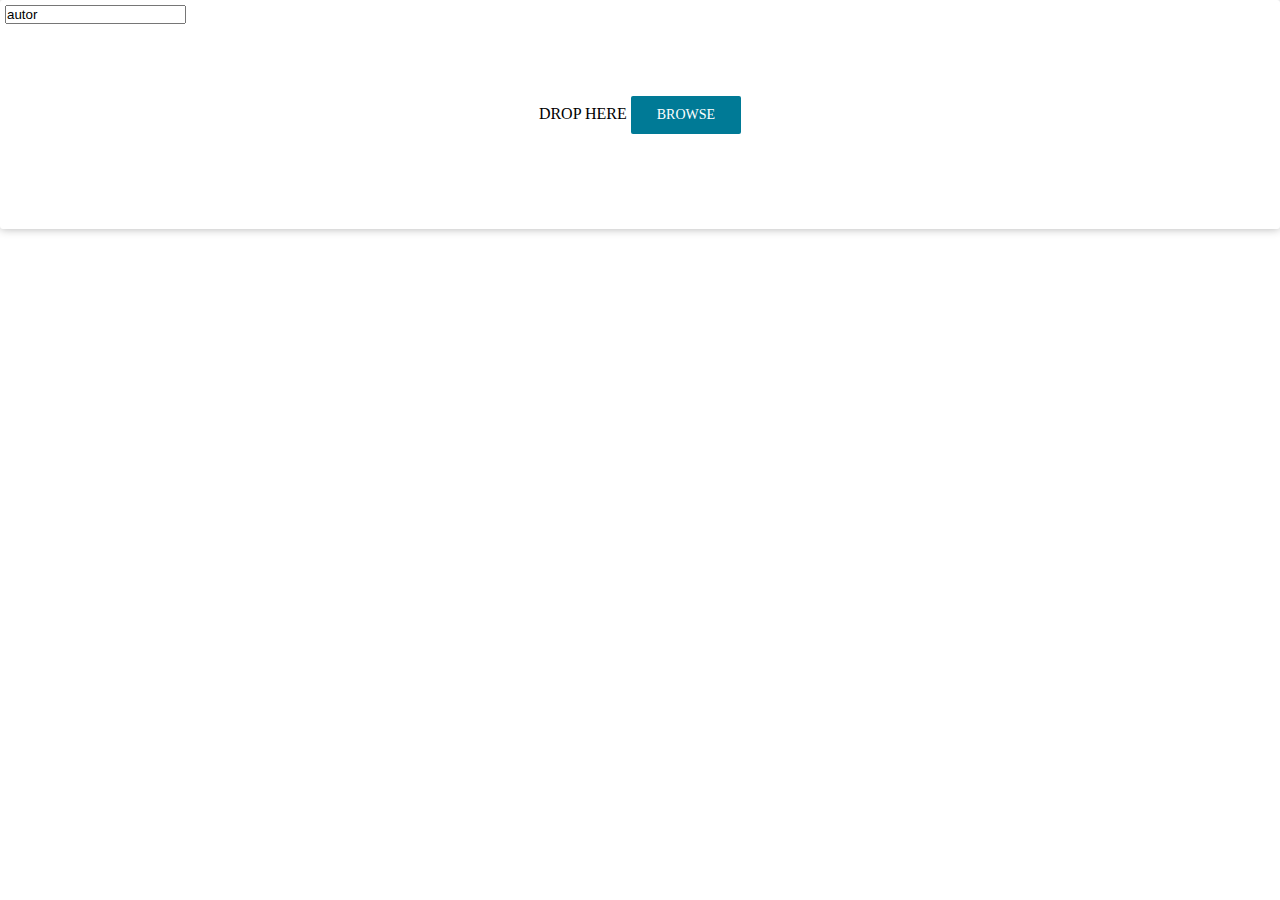
<file: webapps/upload.new/index.html>
<!DOCTYPE html>
<html>

  <head>
    <meta charset="utf-8"/>
    <title>Mini Ajax File Upload Form</title>
<style>
*{
    margin:0;
    padding:0;
}

html{
    min-height:900px;
}

a, a:visited {
    outline:none;
    color:#389dc1;
}

a:hover{
    text-decoration:none;
}

#upload{
    padding:5px;
    border-radius:3px;
    box-shadow: 0 0 10px rgba(0, 0, 0, 0.3);
 overflow:hidden;
}

#drop{
    padding: 40px 50px;
    margin-bottom: 30px;
    border: 20px solid rgba(0, 0, 0, 0);
    border-radius: 3px;
    text-align: center;
    text-transform: uppercase;

}

#drop a{
    background-color:#007a96;
    padding:12px 26px;
    color:#fff;
    font-size:14px;
    border-radius:2px;
    cursor:pointer;
    display:inline-block;
    margin-top:12px;
    line-height:1;
}

#drop a:hover{
    background-color:#0986a3;
}

#drop input{
   display:none;
}

#upload ul li{
white-space:nowrap;
    border-top:1px solid black;
    border-bottom:1px solid black;
}

#upload ul li input{
    display: none;
}

#upload ul li canvas{
    top: 15px;
    left: 32px;
}

#upload ul li span{
    width: 15px;
    height: 12px;
    top: 34px;
    right: 33px;
    cursor:pointer;
}

#upload ul li.working span{
    height: 16px;
}

#upload ul li.error p{
    color:red;
}

.container::after {
    content:"";
    display:table;
    clear:both;
}

</style>
  </head>

  <body>

    <form id="upload" method="post" action="http://api.openstreetmap.cz/upload/phase1/" enctype="multipart/form-data">
        <input type="text" name="author" value="autor">
      <div id="drop">
        Drop Here
        <a>Browse</a>
        <input type="file" name="upl" multiple />
      </div>

      <ul>
        <!-- The file uploads will be shown here -->
      </ul>

    </form>

    <!-- JavaScript Includes -->
    <script src="https://ajax.googleapis.com/ajax/libs/jquery/1.9.1/jquery.min.js"></script>
    <script src="assets/js/jquery.knob.js"></script>

    <!-- jQuery File Upload Dependencies -->
    <script src="assets/js/jquery.ui.widget.js"></script>
    <script src="assets/js/jquery.iframe-transport.js"></script>
    <script src="assets/js/jquery.fileupload.js"></script>

    <!-- Our main JS file -->
    <script src="assets/js/script.js"></script>


  </body>
</html>
</file>
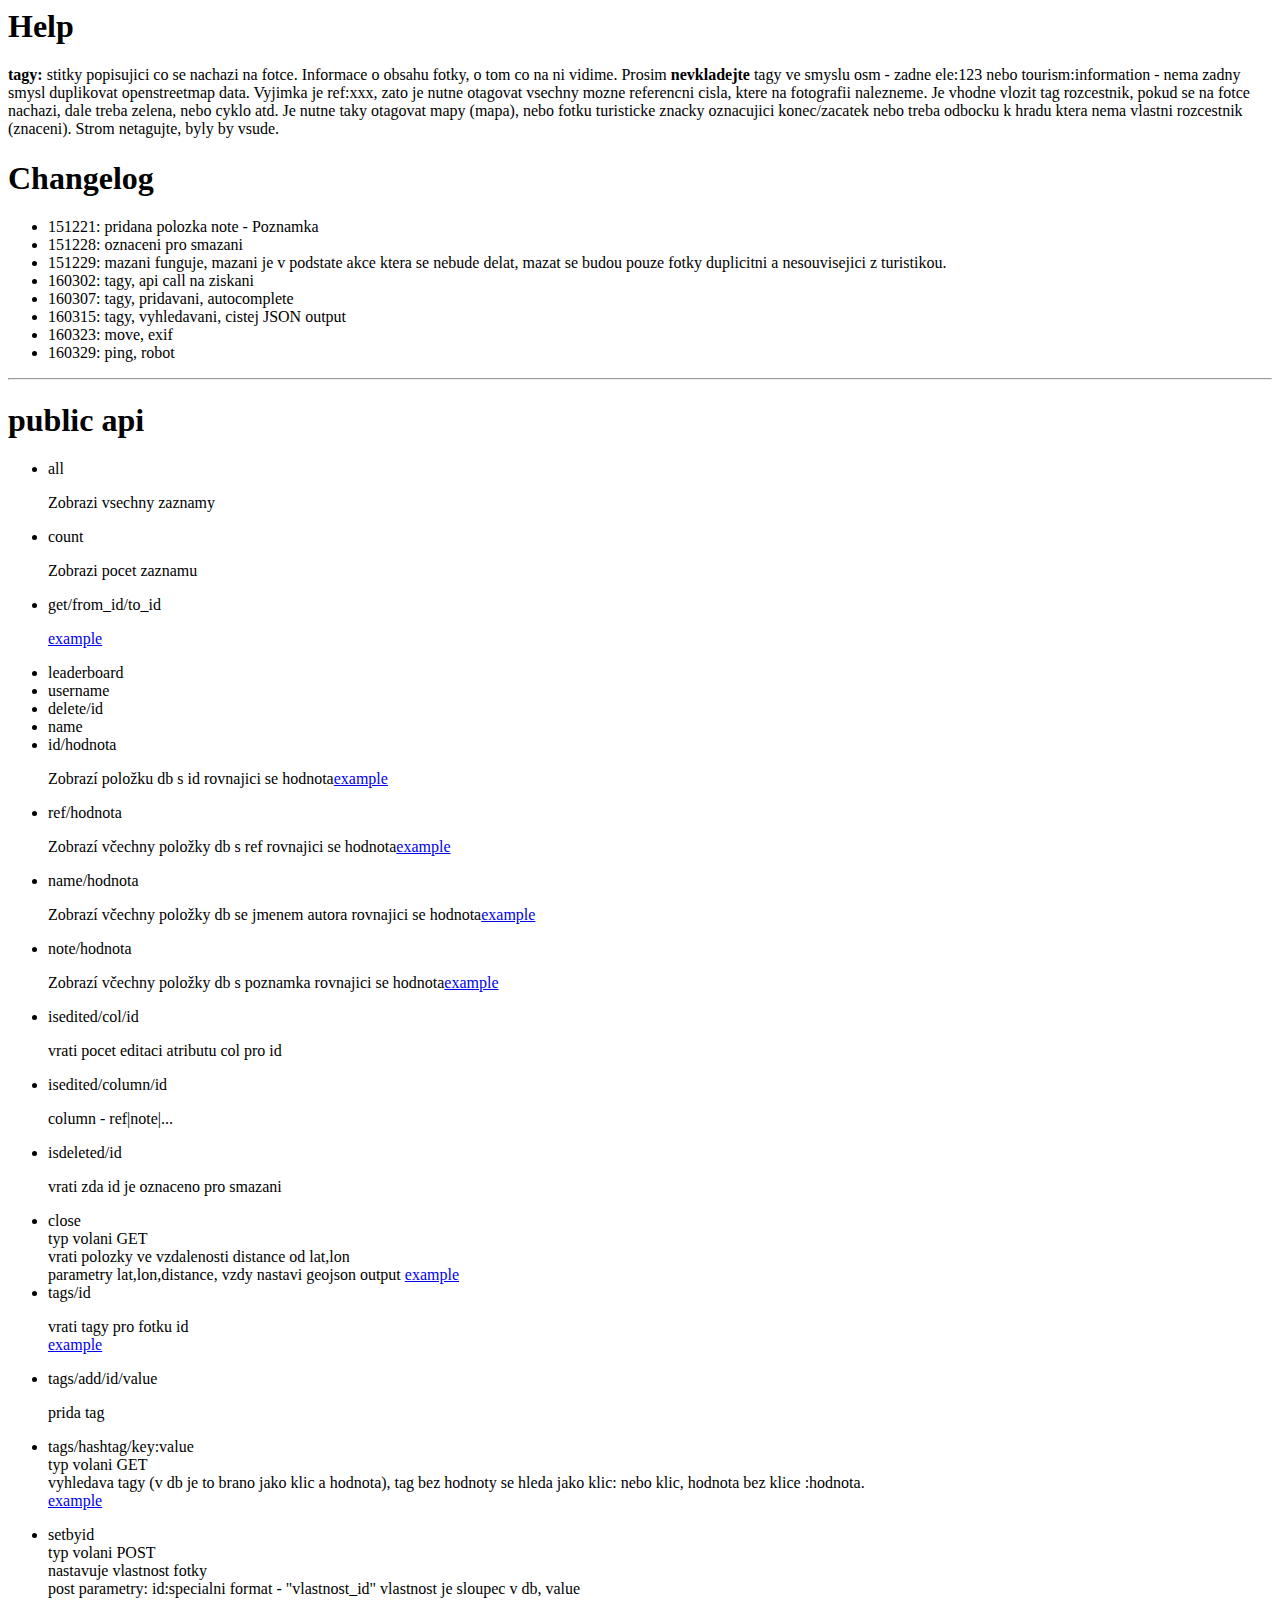
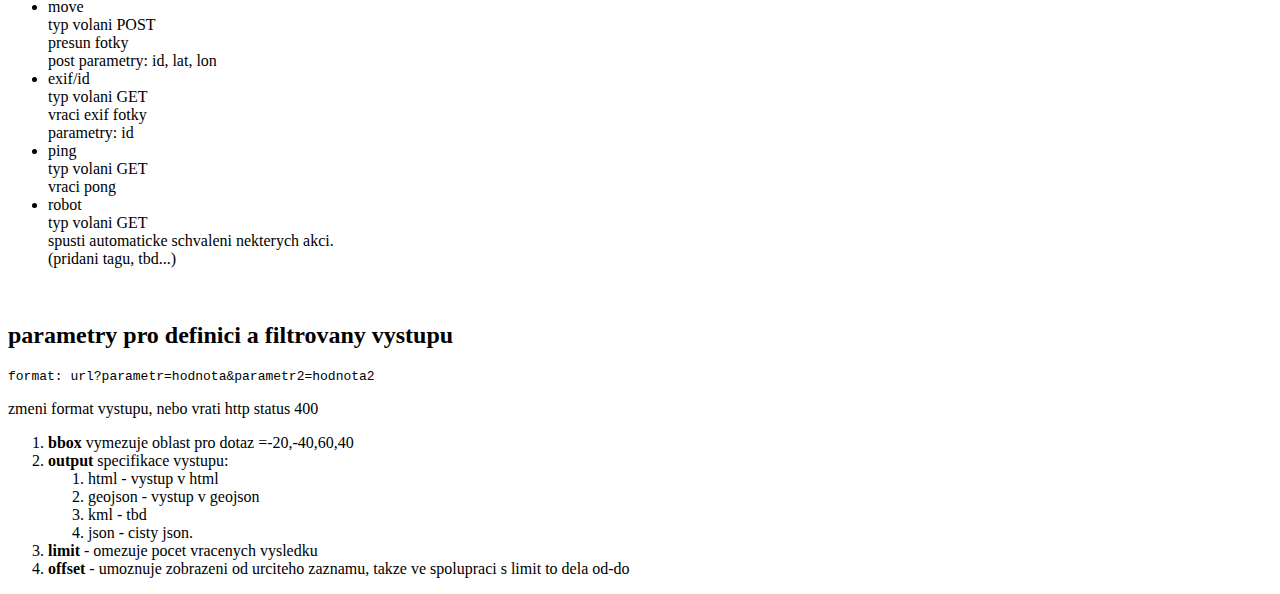
<file: editor-help.html>
<!DOCTYPE HTML PUBLIC "-//W3C//DTD HTML 4.01 Transitional//EN">
<html>
  <head>
    <meta charset="utf-8">
    <meta http-equiv="content-type" content="text/html; charset=windows-1250">
    <title>guidepost editor help</title>
  </head>
  <body>
    <h1>Help</h1>
    <p><b>tagy:</b> stitky popisujici co se nachazi na fotce. Informace o obsahu fotky, o tom co na ni vidime. 
    Prosim <b>nevkladejte</b> tagy ve smyslu osm - zadne ele:123 nebo tourism:information - nema zadny smysl duplikovat openstreetmap data.
    Vyjimka je ref:xxx, zato je nutne otagovat vsechny mozne referencni cisla, ktere na fotografii nalezneme.
    Je vhodne vlozit tag rozcestnik, pokud se na fotce nachazi, dale treba zelena, nebo cyklo atd. 
    Je nutne taky otagovat mapy (mapa), nebo fotku turisticke znacky oznacujici konec/zacatek nebo treba odbocku k hradu ktera nema vlastni rozcestnik (znaceni).
    Strom netagujte, byly by vsude.
    <p>

    <h1>Changelog</h1>
    <ul>
    <li>151221: pridana polozka note - Poznamka
    <li>151228: oznaceni pro smazani
    <li>151229: mazani funguje, mazani je v podstate akce ktera se nebude delat, mazat se budou pouze fotky duplicitni a nesouvisejici z turistikou.
    <li>160302: tagy, api call na ziskani
    <li>160307: tagy, pridavani, autocomplete
    <li>160315: tagy, vyhledavani, cistej JSON output
    <li>160323: move, exif
    <li>160329: ping, robot
    </ul>
    <hr>
    <h1>public api</h1>
    <ul>
      <li>all<p>Zobrazi vsechny zaznamy</p></li>
      <li>count<p>Zobrazi pocet zaznamu</p></li>
      <li>get/from_id/to_id<p><a href='http://api.openstreetmap.cz/table/get/1/3?output=html'>example</a></p></li>
      <li>leaderboard</li>
      <li>username</li>
      <li>delete/id</li>
      <li>name</li>

      <li>id/hodnota   <p>Zobrazí položku db s id rovnajici se hodnota<a href='http://api.openstreetmap.cz/table/id/100?output=html'>example</a></p></li>
      <li>ref/hodnota  <p>Zobrazí včechny položky db s ref rovnajici se hodnota<a href='http://api.openstreetmap.cz/table/ref/100?output=html'>example</a></p></li>
      <li>name/hodnota <p>Zobrazí včechny položky db se jmenem autora rovnajici se hodnota<a href='http://api.openstreetmap.cz/table/name/bublifuk?output=html'>example</a></p></li>
      <li>note/hodnota <p>Zobrazí včechny položky db s poznamka rovnajici se hodnota<a href='http://api.openstreetmap.cz/table/note/100?output=html'>example</a></p></li>

      <li>isedited/col/id <p>vrati pocet editaci atributu col pro id</p>
      <li>isedited/column/id <p>column - ref|note|...</p></li>
      <li>isdeleted/id <p>vrati zda id je oznaceno pro smazani</p>
      <li>close 
        <br>typ volani GET
        <br>vrati polozky ve vzdalenosti distance od lat,lon
        <br>parametry lat,lon,distance, vzdy nastavi geojson output <a href='http://api.openstreetmap.cz/table/close?lat=49.709297&lon=17.07934&distance=1000'>example</a>
      <li>tags/id <p>vrati tagy pro fotku id 
        <br><a href='http://api.openstreetmap.cz/table/tags/10'>example</a></p>
      <li>tags/add/id/value <p>prida tag</p>
      <li>tags/hashtag/key:value
        <br>typ volani GET
        <br>vyhledava tagy (v db je to brano jako klic a hodnota), tag bez hodnoty se  hleda jako klic: nebo klic, hodnota bez klice :hodnota.
        <br><a href='http://api.openstreetmap.cz/table/hashtag/k:v'>example</a></p>
      <li>setbyid
        <br>typ volani POST
        <br>nastavuje vlastnost fotky
        <br>post parametry: id:specialni format - "vlastnost_id" vlastnost je sloupec v db, value
      <li>move
        <br>typ volani POST
        <br>presun fotky
        <br>post parametry: id, lat, lon
      <li>exif/id
        <br>typ volani GET
        <br>vraci exif fotky
        <br>parametry: id
      <li>ping
        <br>typ volani GET
        <br>vraci pong
      <li>robot
        <br>typ volani GET
        <br>spusti automaticke schvaleni nekterych akci.
        <br>(pridani tagu, tbd...)
    </ul>
    <br>

    <h2>parametry pro definici a filtrovany vystupu</h2>
      <code> format: url?parametr=hodnota&amp;parametr2=hodnota2 </code>
      <p>zmeni format vystupu, nebo vrati http status 400<p>
    <ol>
      <li><b>bbox</b>
        vymezuje oblast pro dotaz
        =-20,-40,60,40
      <li><b>output</b>
        specifikace vystupu:
      <ol>
        <li>html - vystup v html&nbsp;
        <li>geojson - vystup v geojson
        <li>kml - tbd
        <li>json - cisty json.
      </ol>
      <li><b>limit</b> - omezuje pocet vracenych vysledku
      <li><b>offset</b> - umoznuje zobrazeni od urciteho zaznamu, takze ve spolupraci s limit to dela od-do
    </ol>
  </body>
</html>
</file>
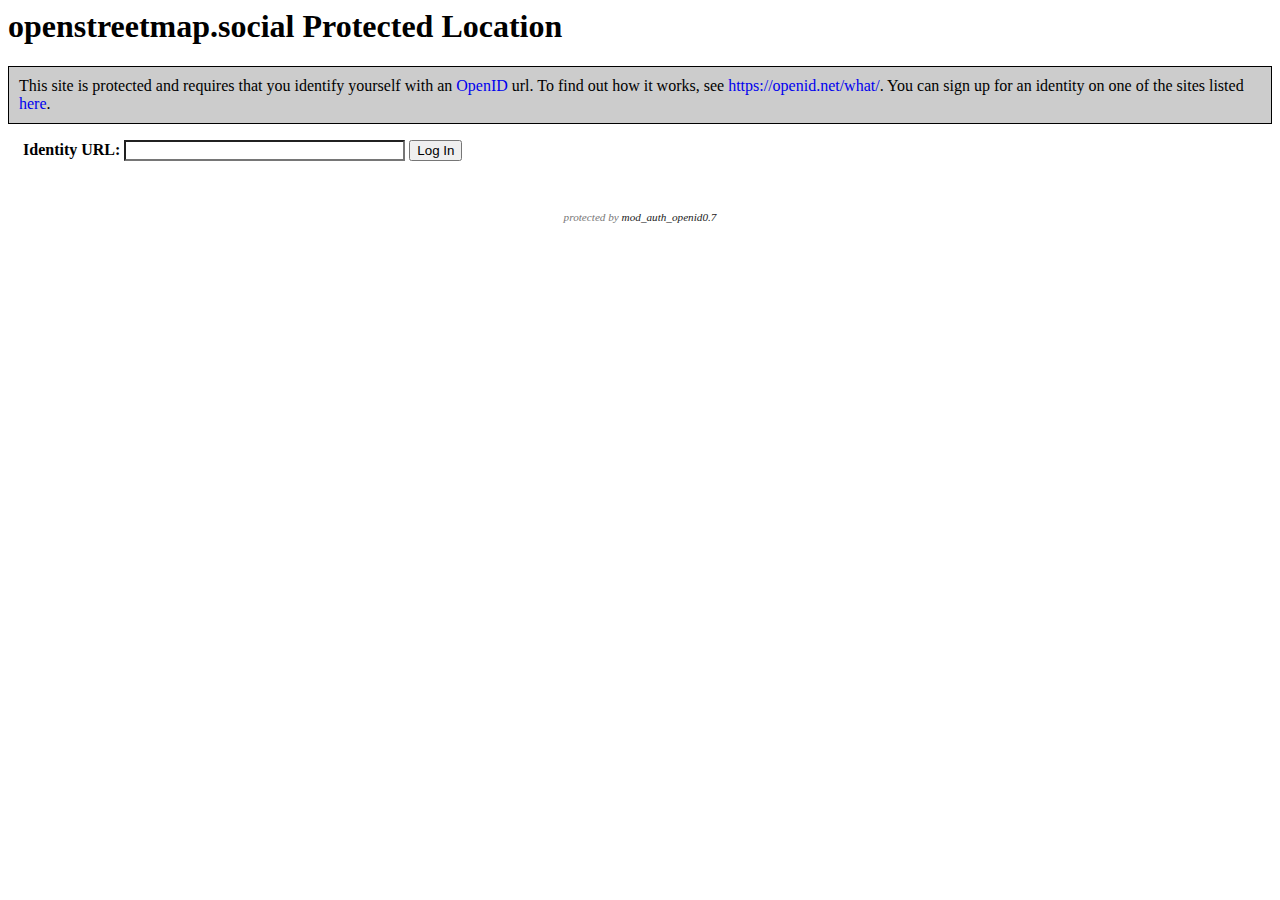
<file: login.html>
<!DOCTYPE html PUBLIC "-//W3C//DTD HTML 4.01 Transitional//EN">
<html>
<head>
<meta name="generator" content=
"HTML Tidy for Linux (vers 25 March 2009), see www.w3.org">
<title>Protected Location</title>

<script>
function getParameterByName(name, url) 
{
  if (!url) url = window.location.href;
  name = name.replace(/[\[\]]/g, "\\$&");
  var regex = new RegExp("[?&]" + name + "(=([^&#]*)|&|#|$)"), results = regex.exec(url);
  if (!results) return null;
  if (!results[2]) return '';
  return decodeURIComponent(results[2].replace(/\+/g, " "));
}
</script>

<style type="text/css">
#msg { border: 1px solid #ff0000; background: #ffaaaa; font-weight: bold; padding: 10px; }
a { text-decoration: none; }
a:hover { text-decoration: underline; }
#desc { border: 1px solid #000; background: #ccc; padding: 10px; }
#sig { text-align: center; font-style: italic; margin-top: 50px; color: #777; font-size: .7em; }
#sig a { color: #222; }
.loginbox { background-color: #fff;  background-position: 0 50%; color: #000; padding-left: 18px; }
form { margin: 15px; }
</style>

</head>
<body>
<h1>openstreetmap.social Protected Location</h1>
<p id="desc">This site is protected and requires that you identify
yourself with an <a href="https://openid.net">OpenID</a> url. To
find out how it works, see <a href=
"https://openid.net/what/">https://openid.net/what/</a>. You can sign
up for an identity on one of the sites listed <a href=
"https://openid.net/get/">here</a>.</p>

<form action="/openid/login" method="get">
<b>Identity URL:</b> 
<input type="text" name="openid_identifier" value="" size="30" class="loginbox">
<input type="submit" value="Log In">
</form>
<div id="sig">protected by <a href="https://github.com/bmuller/mod_auth_openid">mod_auth_openid0.7</a></div>

<script>
  ref = getParameterByName("modauthopenid.referrer");
alert(ref);
  if (ref != null and ref != "") { 
    window.location.href = ref;
  }
</script>

</body>
</html>
</file>
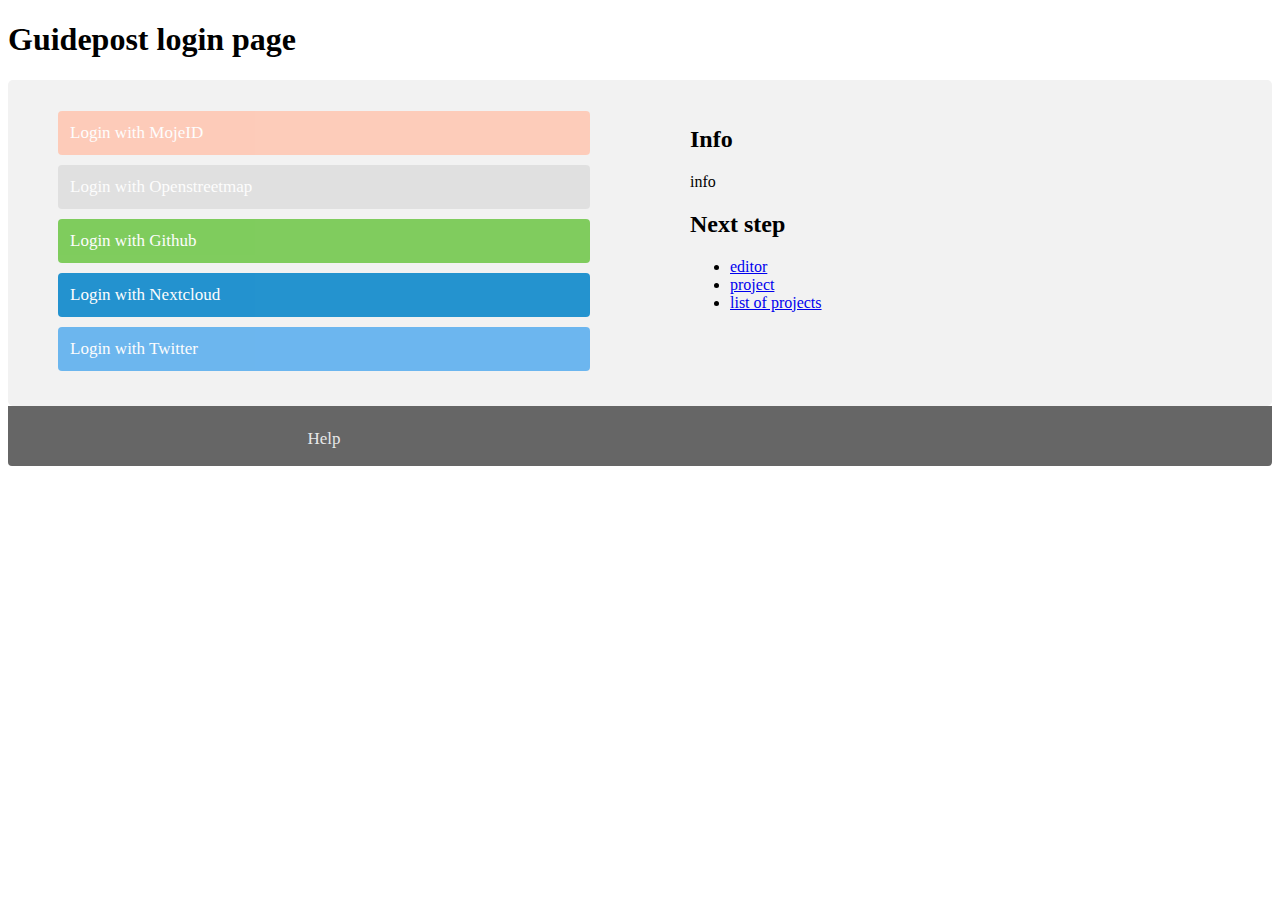
<file: webapps/login.html>
<!DOCTYPE html>
<html>

 <head>
  <meta http-equiv="Content-Type" content="text/html;charset=utf-8" />
  <meta name="viewport" content="width=device-width, initial-scale=1.0">
  <title>Guidepost login page</title>

<link rel="stylesheet" href="https://use.fontawesome.com/releases/v5.2.0/css/all.css" integrity="sha384-hWVjflwFxL6sNzntih27bfxkr27PmbbK/iSvJ+a4+0owXq79v+lsFkW54bOGbiDQ" crossorigin="anonymous">
<style>

* {box-sizing: border-box}

/* style the container */
.container {
  position: relative;
  border-radius: 5px;
  background-color: #f2f2f2;
  padding: 20px 0 30px 0;
}

.btn {
  width: 100%;
  padding: 12px;
  border: none;
  border-radius: 4px;
  margin: 5px 0;
  opacity: 0.85;
  display: inline-block;
  font-size: 17px;
  line-height: 20px;
  text-decoration: none; /* remove underline from anchors */
}

input:hover,
.btn:hover {
  opacity: 1;
}

.nxt {
  background-color: #0082c9;
  color: white;
}

.osm {
  background-color: #dddddd;
  color: white;
}

.git {
background-color:#6cc644;
  color: white;
}

.oid {
background-color:#ffc5b0;
  color: white;
}


.twitter {
  background-color: #55ACEE;
  color: white;
}

.google {
  background-color: #dd4b39;
  color: white;
}

/* Two-column layout */
.col {
  float: left;
  width: 50%;
  margin: auto;
  padding: 0 50px;
  margin-top: 6px;
}

/* Clear floats after the columns */
.row:after {
  content: "";
  display: table;
  clear: both;
}

/* hide some text on medium and large screens */
.hide-md-lg {
  display: none;
}

/* bottom container */
.bottom-container {
  text-align: center;
  background-color: #666;
  border-radius: 0px 0px 4px 4px;
}

/* Responsive layout - when the screen is less than 650px wide, make the two columns stack on top of each other instead of next to each other */
@media screen and (max-width: 650px) {
  .col {
    width: 100%;
    margin-top: 0;
  }
  /* hide the vertical line */
  .vl {
    display: none;
  }
  /* show the hidden text on small screens */
  .hide-md-lg {
    display: block;
    text-align: center;
  }
}
</style>

<script src="https://ajax.googleapis.com/ajax/libs/jquery/3.3.1/jquery.min.js"></script>
 </head>

<body>

<script>

function setinfo(x)
{
  switch(x) {
    case 1:
     $("#info").html("<p>only gets unique indentifier, no user info</p>");
     break;
    case 2:
     $("#info").html("Not fully working");
     break;
    case 3:
     $("#info").html("<p>(no scope)</p><p>Grants read-only access to public information (includes public user profile info, public repository info, and gists)</p>");
     break;
    case 4:
     $("#info").html("<p>Full access. Nextcloud server selection: TBD</p>");
     break;
    case 5:
     $("#info").html("Not implemented yet");
     break;
    case 6:
     $("#info").html("Not implemented yet");
     break;
  }
}

</script>
<h1>Guidepost login page</h1>


 <div class="container">
    <div class="row">

      <div class="col">
        <a onmouseover="setinfo(1);" href="https://api.openstreetmap.social/openid/login" class="oid btn">
          <i class="fab fa-openid"></i> Login with MojeID
        </a>
        <a onmouseover="setinfo(2);" href="#" class="osm btn">
          <i class="fas fa-map-marked"></i> Login with Openstreetmap
        </a>
        <a onmouseover="setinfo(3);" href="https://api.openstreetmap.social/table/logingithub" class="git btn">
          <i class="fab fa-github"></i> Login with Github
        </a>
        <a onmouseover="setinfo(4);" href="https://api.openstreetmap.social/table/loginnextcloud" class="nxt btn">
          <i class="fas fa-cloud"></i> Login with Nextcloud
        </a>
        <a onmouseover="setinfo(5);" href="#" class="twitter btn">
          <i class="fab fa-twitter"></i> Login with Twitter
        </a>
<!--        <a onmouseover="setinfo(6);" href="#" class="google btn">
          <i class="fab fa-google-plus-g"></i> Login with Google+
        </a>-->
      </div>

      <div class="col">
        <div class="hide-md-lg"></div>
        <div>
          <h2>Info</h2>
          <div id='info'>info</div>
          <h2>Next step</h2>
          <ul>
            <li><a href='https://api.openstreetmap.social/webapps/editor/editor.html'>editor</a>
            <li><a href='https://api.openstreetmap.social/webapps/project/project.html'>project</a>
            <li><a href='https://api.openstreetmap.social/webapps/projectlist/projectlist.html'>list of projects</a>
          </ul>
        </div>
      </div>
    </div>
</div>

<div class="bottom-container">
  <div class="row">
    <div class="col">
      <a href="#" style="color:white" class="btn">Help</a>
    </div>
  </div>
</div>


</body>
</html>
</file>
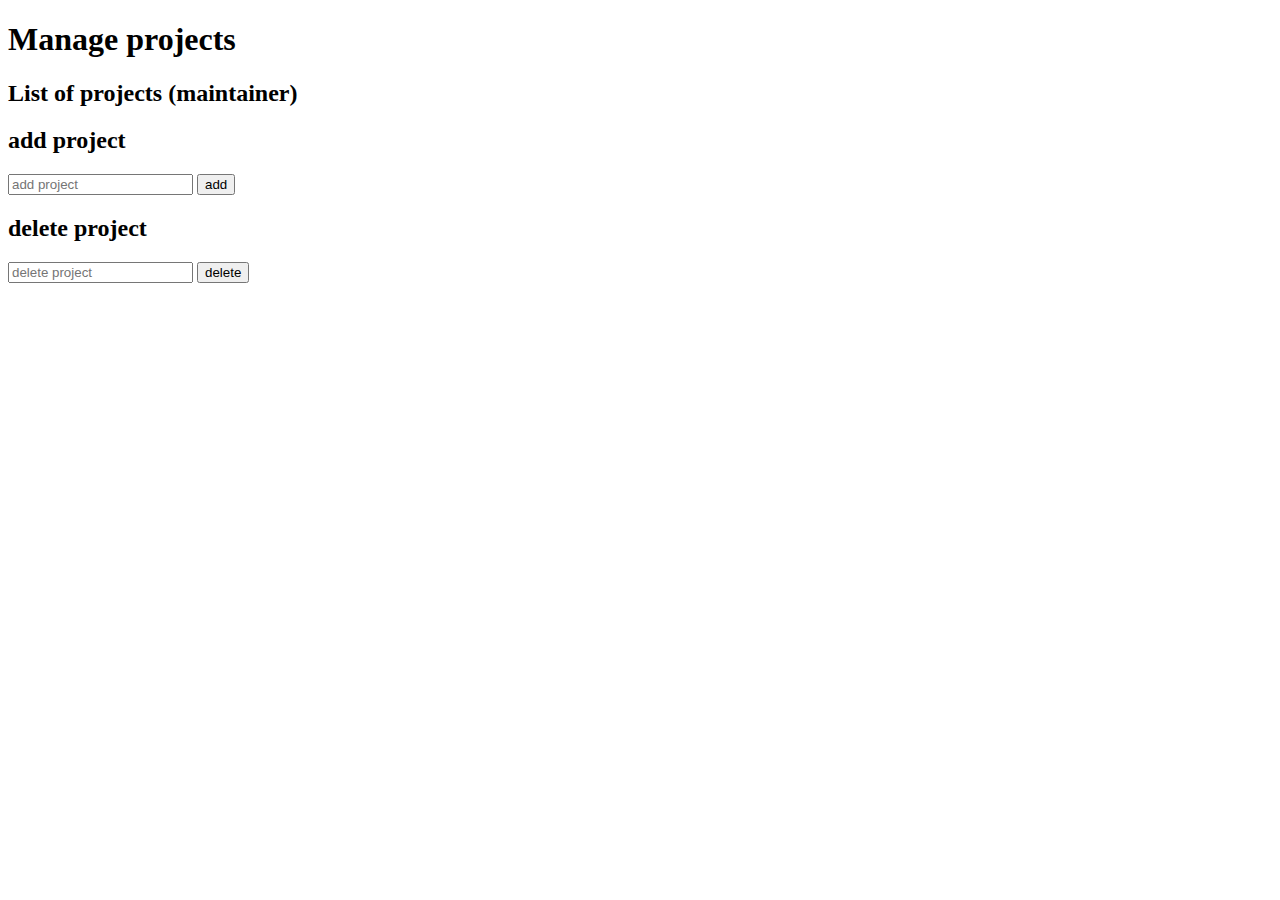
<file: webapps/projectlist/projectlist.html>
<!doctype html>
<html lang="en">
<head>
  <meta charset="utf-8">
  <meta http-equiv="Cache-control" content="no-cache, no-store, must-revalidate">
  <title>Available projects</title>
  <script src="https://code.jquery.com/jquery-1.10.2.js"></script>

<script>
var host = "api.openstreetmap.social";

function xxpost()
{
  term = $("#addinput").val();
  alert(term);

  var jqxhr = $.post( "https://" + host + "/table/projectlist", { add: term, time: "2pm" })
  .done(function() {
    alert( "second success" );
  })
  .fail(function() {
    alert( "error" );
  })
  .always(function() {
    alert( "finished" );
  });
}

function xxdelete()
{
  term = $("#delinput").val();
  alert(term);

$.ajax({
    url: 'https://" + host + "/table/projectlist',
    method: 'DELETE',
    data: { project: term},
    success: function(result) {
        // handle success
    },
    error: function(request,msg,error) {
        // handle failure
    }
});}



</script>

</head>
<body>

<h1>Manage projects</h1>

<h2>List of projects (maintainer)</h2>
<script>
$.get( "https://" + host + "/table/projectlist", function( data ) {
 // alert( "Data Loaded: " + data );
    $( "#resultget" ).empty().append(data);
});
</script>

<div id="resultget"></div>
 

<h2> add project</h2>

<input id="addinput" type="text" name="add" placeholder="add project">
<input type="button" value="add" onclick="xxpost()">

<div id="result"></div>

<h2>delete project</h2>

<input id="delinput" type="text" name="add" placeholder="delete project">
<input type="button" value="delete" onclick="xxdelete()">

</body>
</html>
</file>
